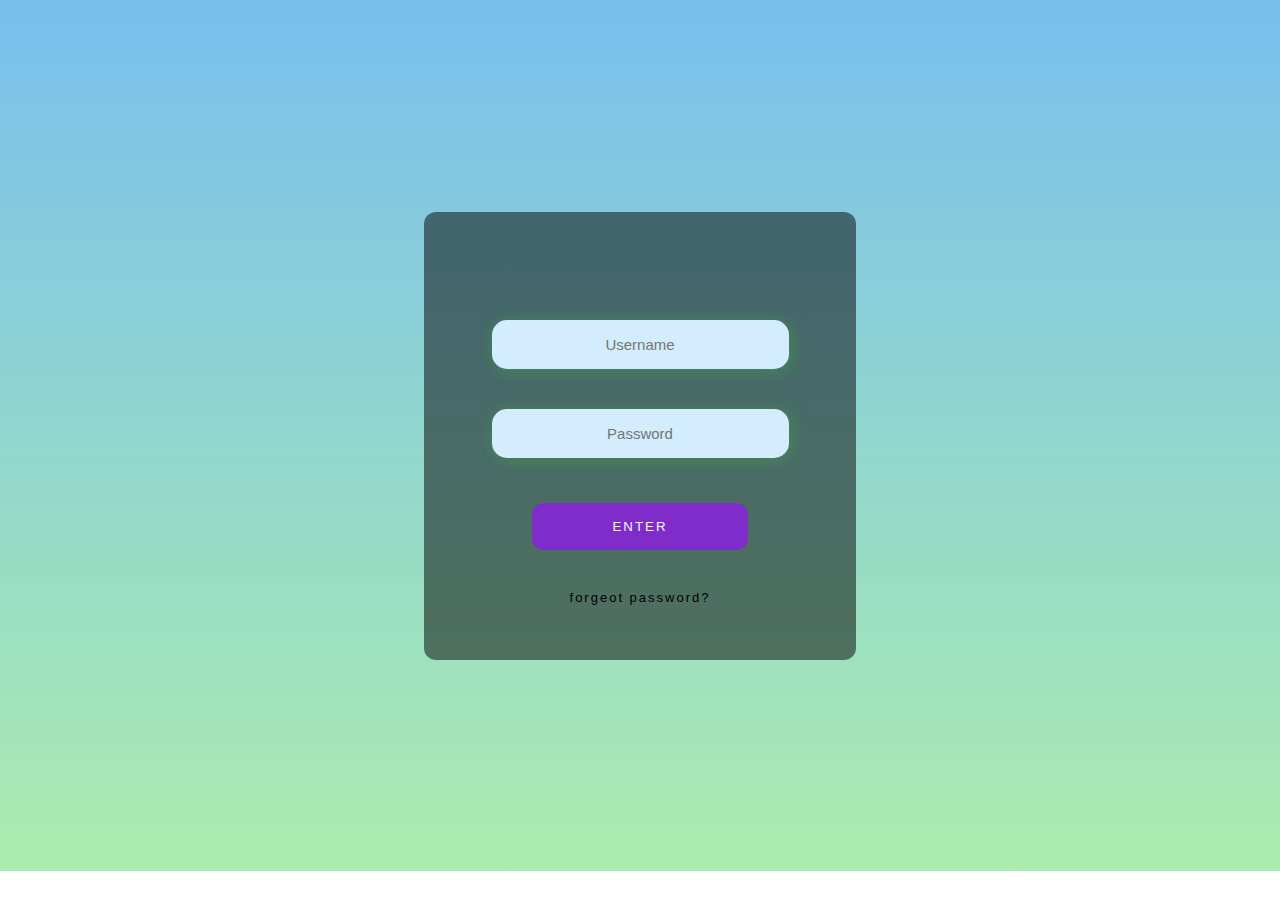
<file: pass.html>
<!DOCTYPE html>
<html lang="en">
<head>
    <meta charset="UTF-8">
    <meta http-equiv="X-UA-Compatible" content="IE=edge">
    <meta name="viewport" content="width=device-width, initial-scale=1.0">
    <title>Document</title>
 <script src="pass.js"></script>
</head>
<style>
    body{
        background-color: #b7dcff;
        background: linear-gradient(rgb(120, 191, 238),rgb(171, 236, 174));
        background-repeat: no-repeat;
        /* border: 2px solid yellowgreen; */
        /* display: flex;
        flex-direction: column; */
       transition: .5s;
    }
    .main{
        margin: auto;
        /* border: 2px solid #378f4d; */
        max-width: 100%;
        width: 97.5vw;
        min-height: 95vh;
        display: flex;
        align-items: center;
    }
    form{
        max-width: 100%;
        width: 27rem;
        height:25rem;
        /* position:relative;
        top: 5rem; */
        /* background-color: #393d3f; */
        /* background-color: #2a2c2a; */
        background-color: #2a2d43;
        background-color: rgba(0, 0, 0, 0.5);
       margin: auto auto;
       /* margin-top: 10%; */
        display: flex;
        justify-content: center;
        align-items: center;
        flex-direction: column;
        border-radius: 12px;
     
       transition: .5s;
       padding-top: 3rem;
       /* transform:scale(1.0); */
       
    }
    .inp{
        /* width: 4rem; */
        outline: none;
        margin: 20px 0px;
        padding: 1rem 7rem;
        text-align: center;
        /* border: 2px solid #46a55e; */
        border: none;
        border-radius: 15px;
        background-color: #d3edff;
        box-shadow: 2px 2px 16px #458d57;
        font-size: 15px;
        transition: .5s;
        /* text-transform: lowercase; */
        /* border: none; */
        
    }
 
    #btn{
        text-align: center;
        outline: none;
        /* background-color: rgb(75, 159, 180); */
        background-color: #7f2ccb;
        color: aliceblue;
        border: none;
        padding: 1rem 5rem !important;
        margin-top: 25px;
        border-radius:12px ;
        transition: .4s;
        box-shadow: none !important;
        text-transform: uppercase;
        letter-spacing: 2px;
       font-family: -apple-system, BlinkMacSystemFont, 'Segoe UI', Roboto, Oxygen, Ubuntu, Cantarell, 'Open Sans', 'Helvetica Neue', sans-serif;
        margin-bottom: 26px;
    }
    #btn:hover{
        background-color: #93dfff;
        color: black;
        box-shadow: 2px 2px 13px rgb(75, 159, 180) !important;
     
   }
   a {
       /* background-color: #4a8358; */
       outline: none;
       text-decoration: none;
       padding: .9rem 2rem;
       color: rgb(0, 0, 0);
       text-transform: lowercase;
       letter-spacing: 2px;
       border: none;font-family: -apple-system, BlinkMacSystemFont, 'Segoe UI', Roboto, Oxygen, Ubuntu, Cantarell, 'Open Sans', 'Helvetica Neue', sans-serif;
       font-weight: 300;
       font-size: 13px;
       border-radius: 12px;
       transition: .5s;
   }
   a:hover{
       cursor: pointer;
       color:#81ffa0;
       font-size: 13.5px;
   }
</style>
<body>
<div class="main">
    <form name="login" class="login">
           <input class="inp"  name="id" size="6" type="text" placeholder="Username">
         <input class="inp" name="pass" type="password" size="6" placeholder="Password">
         <input id="btn" type="button" value="Enter" onclick="gnome(this.form)">
        <a href="#">Forgeot password?</a>
        </form>
</div>

</body>
</html>
</file>
